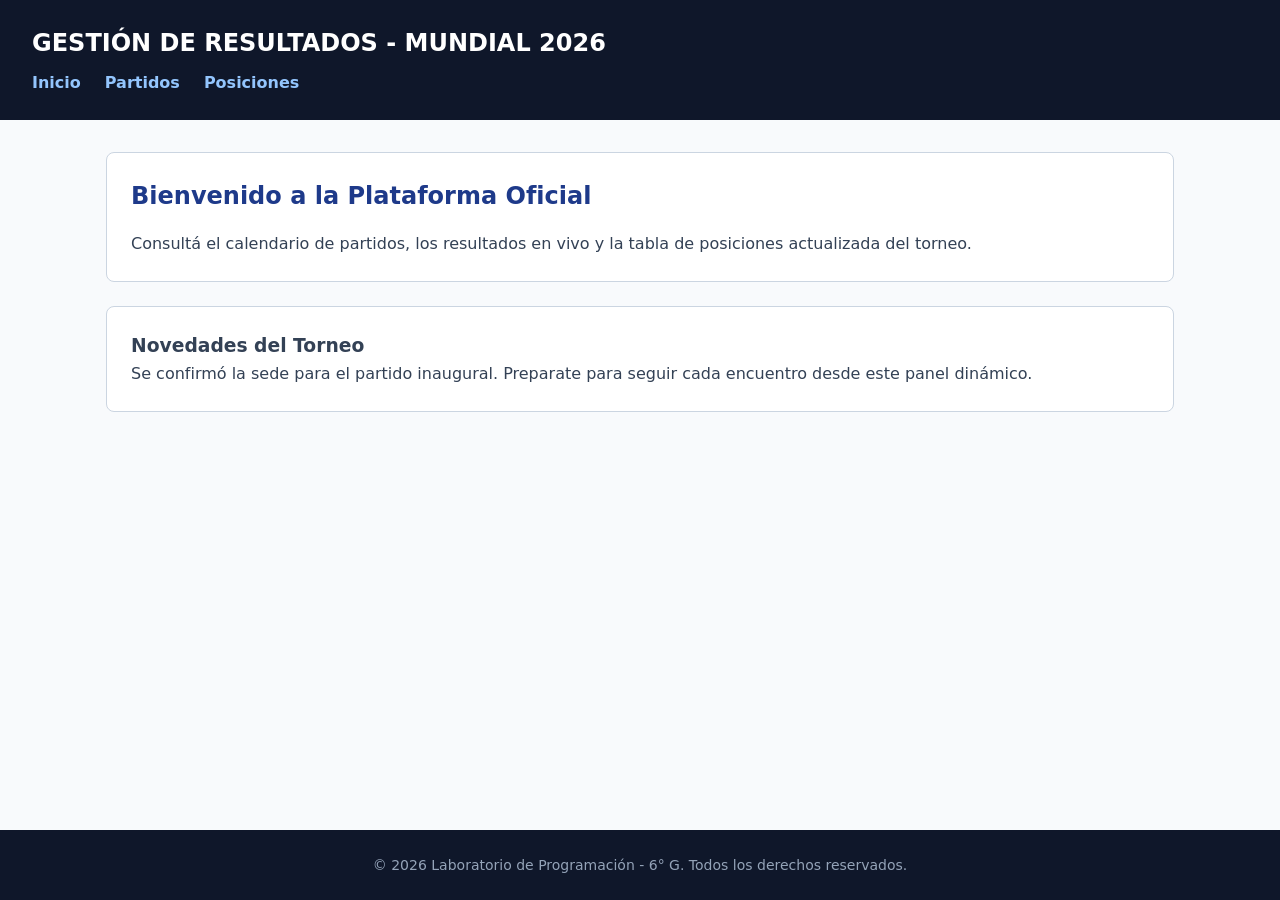
<file: index.html>
<!DOCTYPE html>
<html lang="es">
<head>
  <meta charset="UTF-8">
  <meta name="viewport" content="width=device-width, initial-scale=1.0">
  <title>Mundial 2026 - Inicio</title>
  <link rel="stylesheet" href="styles.css">
  <script src="script.js" defer></script>
</head>
<body>

  <header>
    <h1>Gestión de Resultados - Mundial 2026</h1>
    <nav>
      <ul>
        <li><a href="index.html">Inicio</a></li>
        <li><a href="partidos.html">Partidos</a></li>
        <li><a href="posiciones.html">Posiciones</a></li>
      </ul>
    </nav>
  </header>

  <main>
    <section>
      <h2>Bienvenido a la Plataforma Oficial</h2>
      <p>Consultá el calendario de partidos, los resultados en vivo y la tabla de posiciones actualizada del torneo.</p>
    </section>

    <article>
      <h3>Novedades del Torneo</h3>
      <p>Se confirmó la sede para el partido inaugural. Preparate para seguir cada encuentro desde este panel dinámico.</p>
    </article>
  </main>

  <footer>
    <p>&copy; 2026 Laboratorio de Programación - 6° G. Todos los derechos reservados.</p>
  </footer>

</body>
</html>
</file>
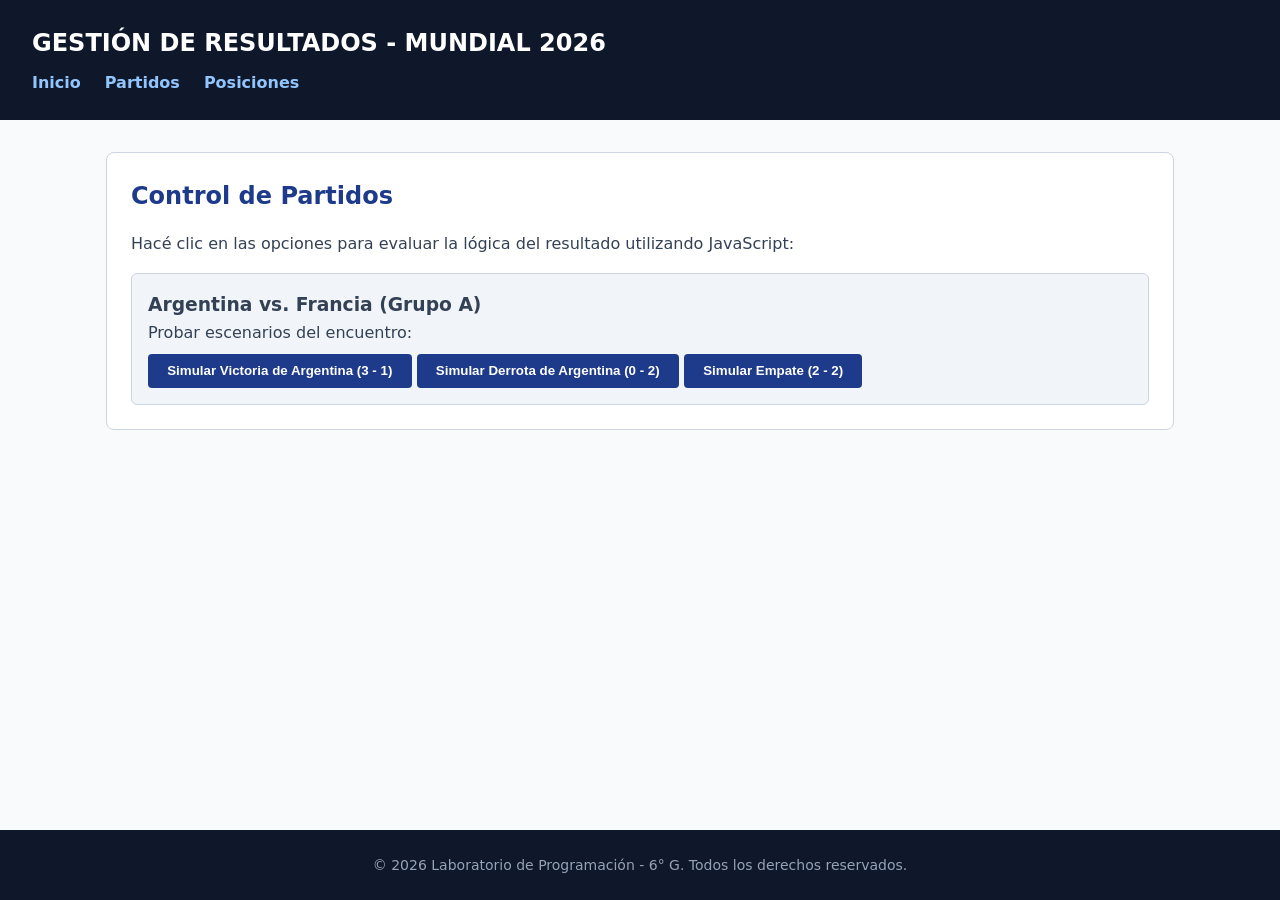
<file: partidos.html>
<!DOCTYPE html>
<html lang="es">
<head>
  <meta charset="UTF-8">
  <meta name="viewport" content="width=device-width, initial-scale=1.0">
  <title>Mundial 2026 - Partidos</title>
  <link rel="stylesheet" href="styles.css">
  <script src="script.js" defer></script>
</head>
<body>

  <header>
    <h1>Gestión de Resultados - Mundial 2026</h1>
    <nav>
      <ul>
        <li><a href="index.html">Inicio</a></li>
        <li><a href="partidos.html">Partidos</a></li>
        <li><a href="posiciones.html">Posiciones</a></li>
      </ul>
    </nav>
  </header>

  <main>
    <section>
      <h2>Control de Partidos</h2>
      <p>Hacé clic en las opciones para evaluar la lógica del resultado utilizando JavaScript:</p>

      <div class="match-card">
        <h3>Argentina vs. Francia (Grupo A)</h3>
        <p>Probar escenarios del encuentro:</p>
        <button onclick="evaluarResultado(3, 1)">Simular Victoria de Argentina (3 - 1)</button>
        <button onclick="evaluarResultado(0, 2)">Simular Derrota de Argentina (0 - 2)</button>
        <button onclick="evaluarResultado(2, 2)">Simular Empate (2 - 2)</button>
      </div>
    </section>
  </main>

  <footer>
    <p>&copy; 2026 Laboratorio de Programación - 6° G. Todos los derechos reservados.</p>
  </footer>

</body>
</html>
</file>
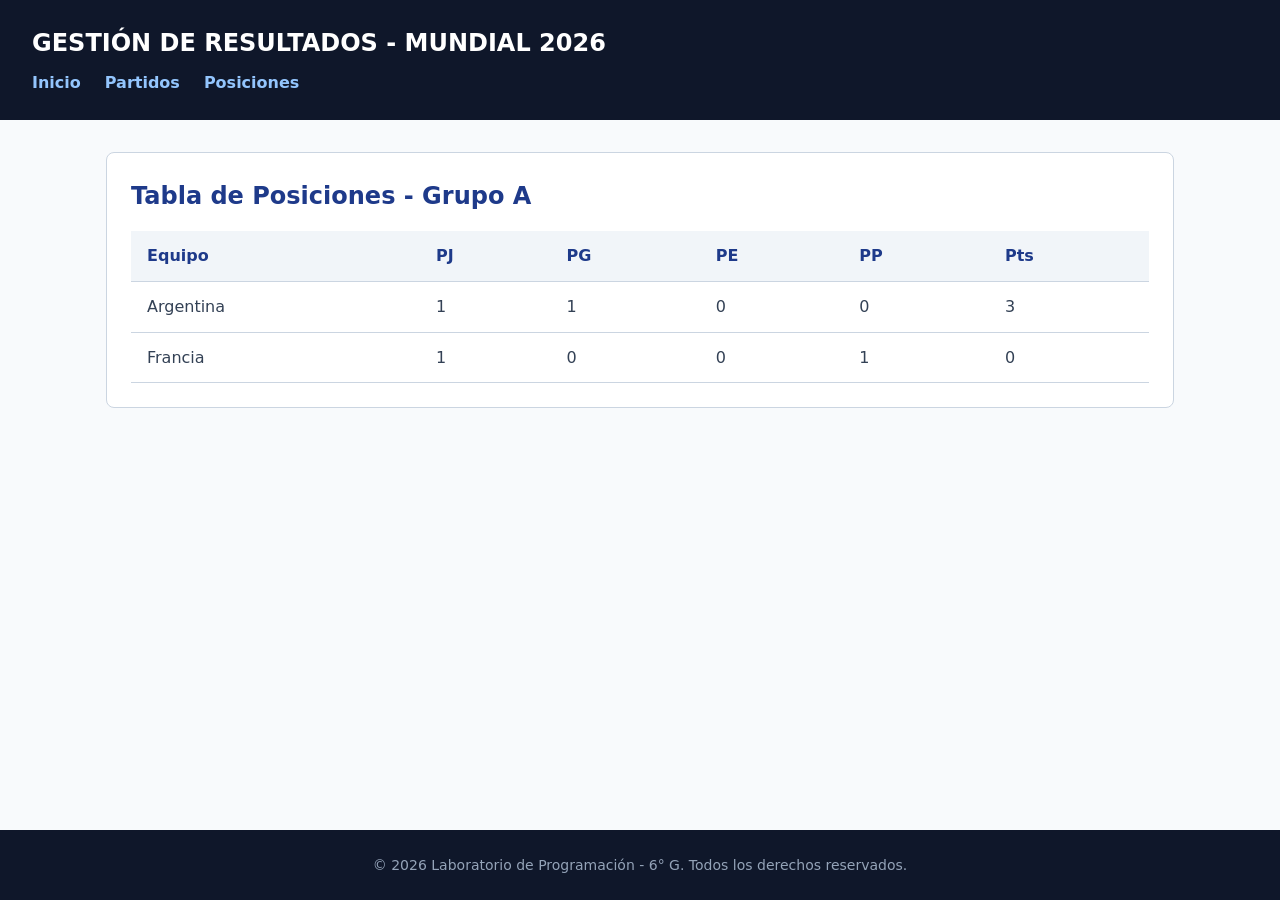
<file: posiciones.html>
<!DOCTYPE html>
<html lang="es">
<head>
  <meta charset="UTF-8">
  <meta name="viewport" content="width=device-width, initial-scale=1.0">
  <title>Mundial 2026 - Tabla de Posiciones</title>
  <link rel="stylesheet" href="styles.css">
  <script src="script.js" defer></script>
</head>
<body>

  <header>
    <h1>Gestión de Resultados - Mundial 2026</h1>
    <nav>
      <ul>
        <li><a href="index.html">Inicio</a></li>
        <li><a href="partidos.html">Partidos</a></li>
        <li><a href="posiciones.html">Posiciones</a></li>
      </ul>
    </nav>
  </header>

  <main>
    <section>
      <h2>Tabla de Posiciones - Grupo A</h2>
      <table>
        <thead>
          <tr>
            <th>Equipo</th>
            <th>PJ</th>
            <th>PG</th>
            <th>PE</th>
            <th>PP</th>
            <th>Pts</th>
          </tr>
        </thead>
        <tbody>
          <tr>
            <td>Argentina</td>
            <td>1</td>
            <td>1</td>
            <td>0</td>
            <td>0</td>
            <td>3</td>
          </tr>
          <tr>
            <td>Francia</td>
            <td>1</td>
            <td>0</td>
            <td>0</td>
            <td>1</td>
            <td>0</td>
          </tr>
        </tbody>
      </table>
    </section>
  </main>

  <footer>
    <p>&copy; 2026 Laboratorio de Programación - 6° G. Todos los derechos reservados.</p>
  </footer>

</body>
</html>
</file>
<file: styles.css>
:root {
  --color-primary: #1e3a8a;
  --color-primary-hover: #1d4ed8;
  --color-secondary: #0f172a;
  --color-bg: #f8fafc;
  --color-card: #ffffff;
  --color-text: #334155;
  --color-border: #cbd5e1;
  --font-main: system-ui, -apple-system, sans-serif;
}

* {
  box-sizing: border-box;
  margin: 0;
  padding: 0;
}

body {
  font-family: var(--font-main);
  background-color: var(--color-bg);
  color: var(--color-text);
  line-height: 1.6;
  display: flex;
  flex-direction: column;
  min-height: 100vh;
}

header {
  background-color: var(--color-secondary);
  color: #fff;
  padding: 1.5rem 2rem;
}

header h1 {
  font-size: 1.5rem;
  margin-bottom: 0.5rem;
  text-transform: uppercase;
}

nav ul {
  list-style: none;
  display: flex;
  gap: 1.5rem;
}

nav a {
  color: #93c5fd;
  text-decoration: none;
  font-weight: 600;
  transition: color 0.2s;
}

nav a:hover {
  color: #ffffff;
}

main {
  flex: 1;
  max-width: 1100px;
  width: 100%;
  margin: 2rem auto;
  padding: 0 1rem;
}

article, section, aside {
  background: var(--color-card);
  padding: 1.5rem;
  border-radius: 8px;
  border: 1px solid var(--color-border);
  margin-bottom: 1.5rem;
}

h2 {
  color: var(--color-primary);
  margin-bottom: 1rem;
}

.match-card {
  border: 1px solid var(--color-border);
  padding: 1rem;
  margin-top: 1rem;
  border-radius: 6px;
  background-color: #f1f5f9;
}

button {
  padding: 0.6rem 1.2rem;
  background-color: var(--color-primary);
  color: white;
  border: none;
  border-radius: 4px;
  font-weight: bold;
  cursor: pointer;
  margin-top: 0.5rem;
}

button:hover {
  background-color: var(--color-primary-hover);
}

table {
  width: 100%;
  border-collapse: collapse;
  margin-top: 1rem;
}

th, td {
  padding: 0.75rem 1rem;
  text-align: left;
  border-bottom: 1px solid var(--color-border);
}

th {
  background-color: #f1f5f9;
  color: var(--color-primary);
}

footer {
  background-color: var(--color-secondary);
  color: #94a3b8;
  text-align: center;
  padding: 1.5rem;
  font-size: 0.875rem;
  margin-top: auto;
}
</file>
